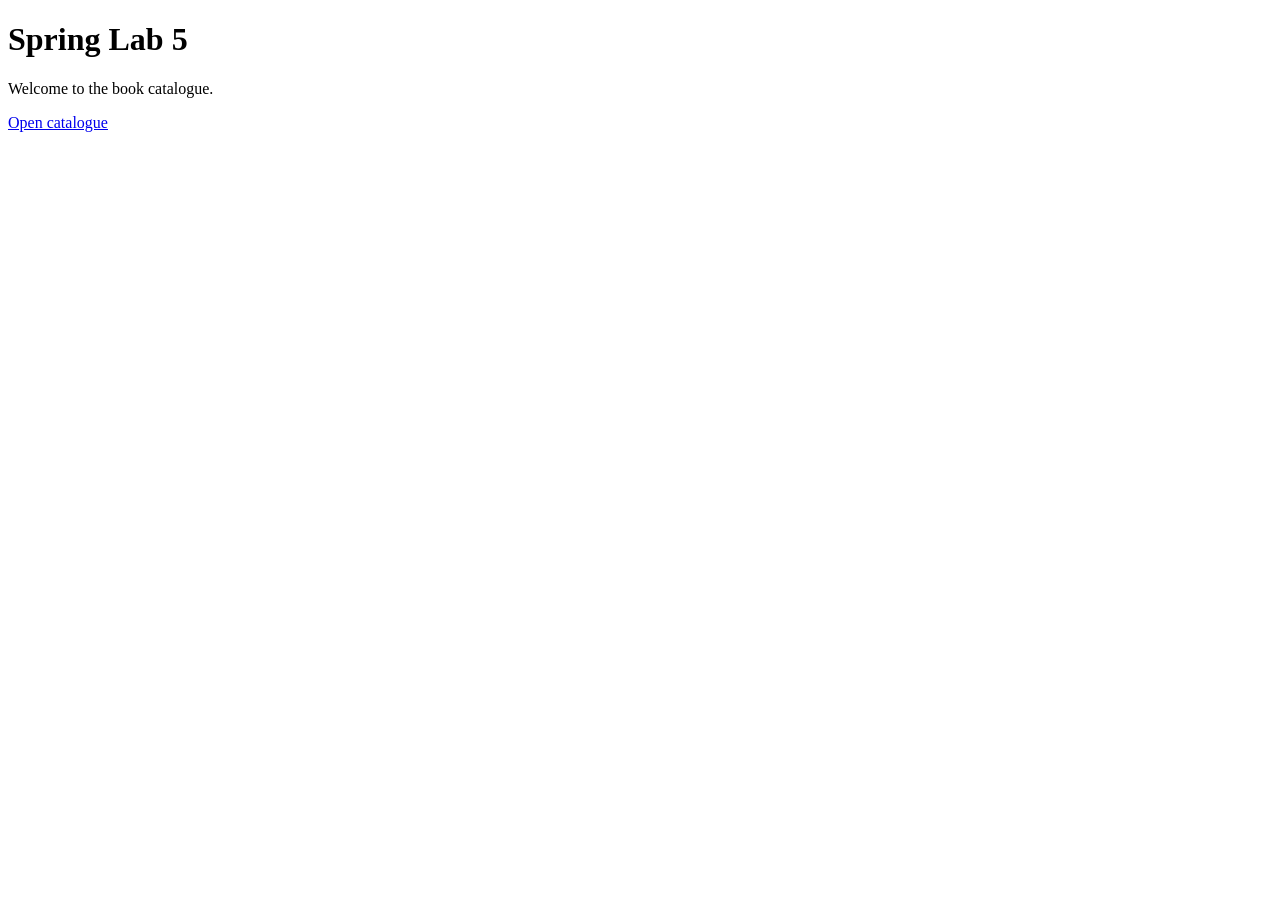
<file: src/main/resources/static/index.html>
<!DOCTYPE html>
<html>
<head>
    <meta charset="UTF-8">
    <title>Book Catalogue</title>
</head>
<body>
<h1>Spring Lab 5</h1>
<p>Welcome to the book catalogue.</p>
<a href="/books">Open catalogue</a>
</body>
</html>
</file>
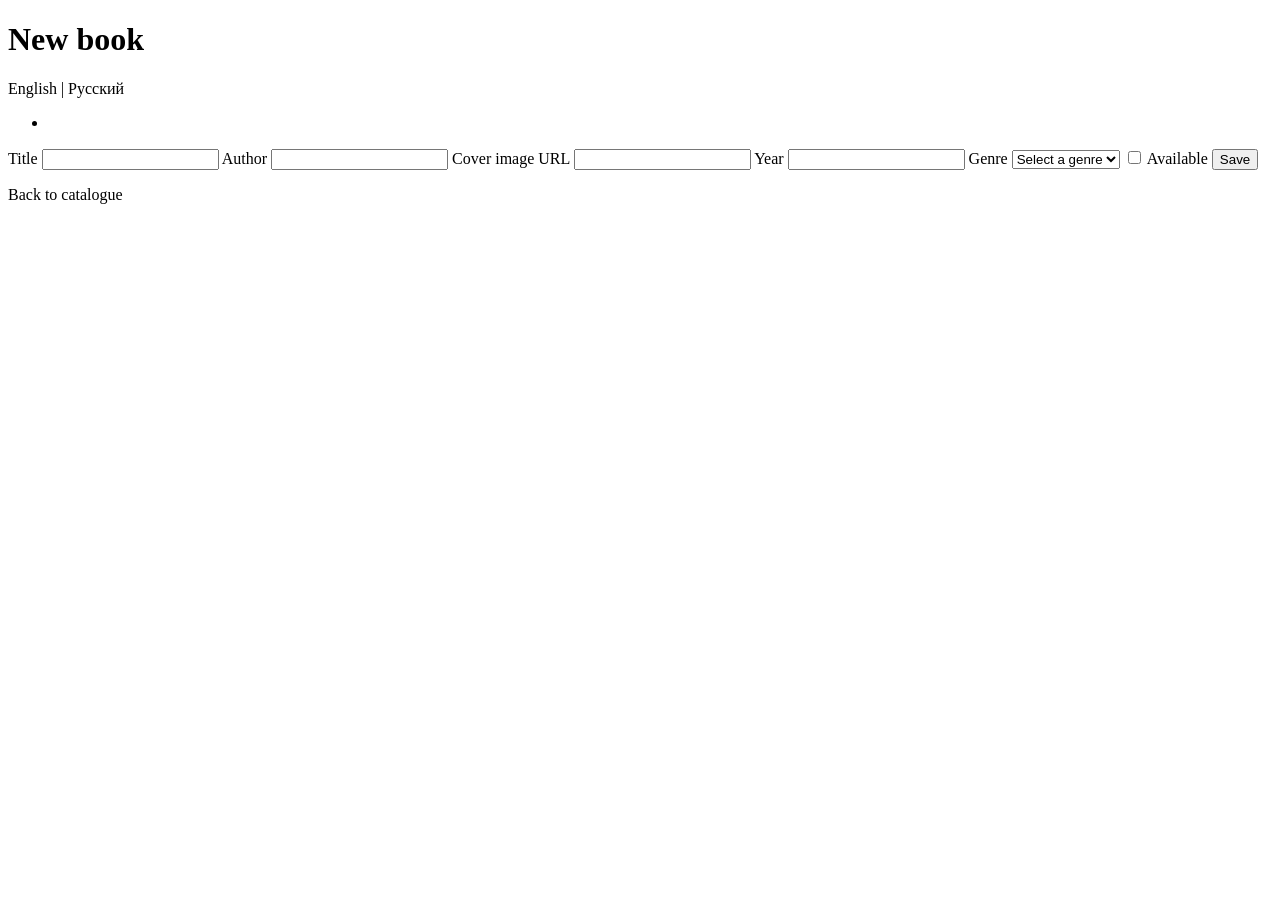
<file: src/main/resources/templates/books/form.html>
<!DOCTYPE html>
<html xmlns:th="http://www.thymeleaf.org">
<head>
    <meta charset="UTF-8">
    <title th:text="#{book.new}">New book</title>
    <link rel="stylesheet" th:href="@{/css/app.css}">
</head>
<body>
<h1 th:text="#{book.new}">New book</h1>

<p>
    <a th:href="@{/books/new(lang='en')}">English</a> |
    <a th:href="@{/books/new(lang='ru')}">Русский</a>
</p>

<form class="book-form"
      th:action="@{/books}"
      th:object="${form}"
      method="post">

    <div class="alert" th:if="${#fields.hasAnyErrors()}">
        <ul>
            <li th:each="e : ${#fields.allErrors()}" th:text="${e}"></li>
        </ul>
    </div>

    <label for="title" th:text="#{book.title}">Title</label>
    <input id="title" type="text" th:field="*{title}"
           th:errorclass="is-invalid">
    <span class="error" th:errors="*{title}"></span>

    <label for="author" th:text="#{book.author}">Author</label>
    <input id="author" type="text" th:field="*{author}"
           th:errorclass="is-invalid">
    <span class="error" th:errors="*{author}"></span>

    <label for="coverUrl" th:text="#{book.cover.url}">Cover image URL</label>
    <input id="coverUrl" type="text" th:field="*{coverUrl}"
           th:errorclass="is-invalid">
    <span class="error" th:errors="*{coverUrl}"></span>

    <label for="year" th:text="#{book.year}">Year</label>
    <input id="year" type="number" th:field="*{year}"
           th:errorclass="is-invalid">
    <span class="error" th:errors="*{year}"></span>

    <label for="genre" th:text="#{book.genre}">Genre</label>
    <select id="genre" th:field="*{genre}" th:errorclass="is-invalid">
        <option value="" th:text="#{form.chooseGenre}">Select a genre</option>
        <option th:each="g : ${genres}"
                th:value="${g}"
                th:text="${g}"></option>
    </select>
    <span class="error" th:errors="*{genre}"></span>

    <label>
        <input type="checkbox" th:field="*{available}">
        <span th:text="#{form.available}">Available</span>
    </label>

    <button type="submit" th:text="#{form.submit}">Save</button>
</form>

<p>
    <a th:href="@{/books}" th:text="#{form.back}">Back to catalogue</a>
</p>
</body>
</html>
</file>
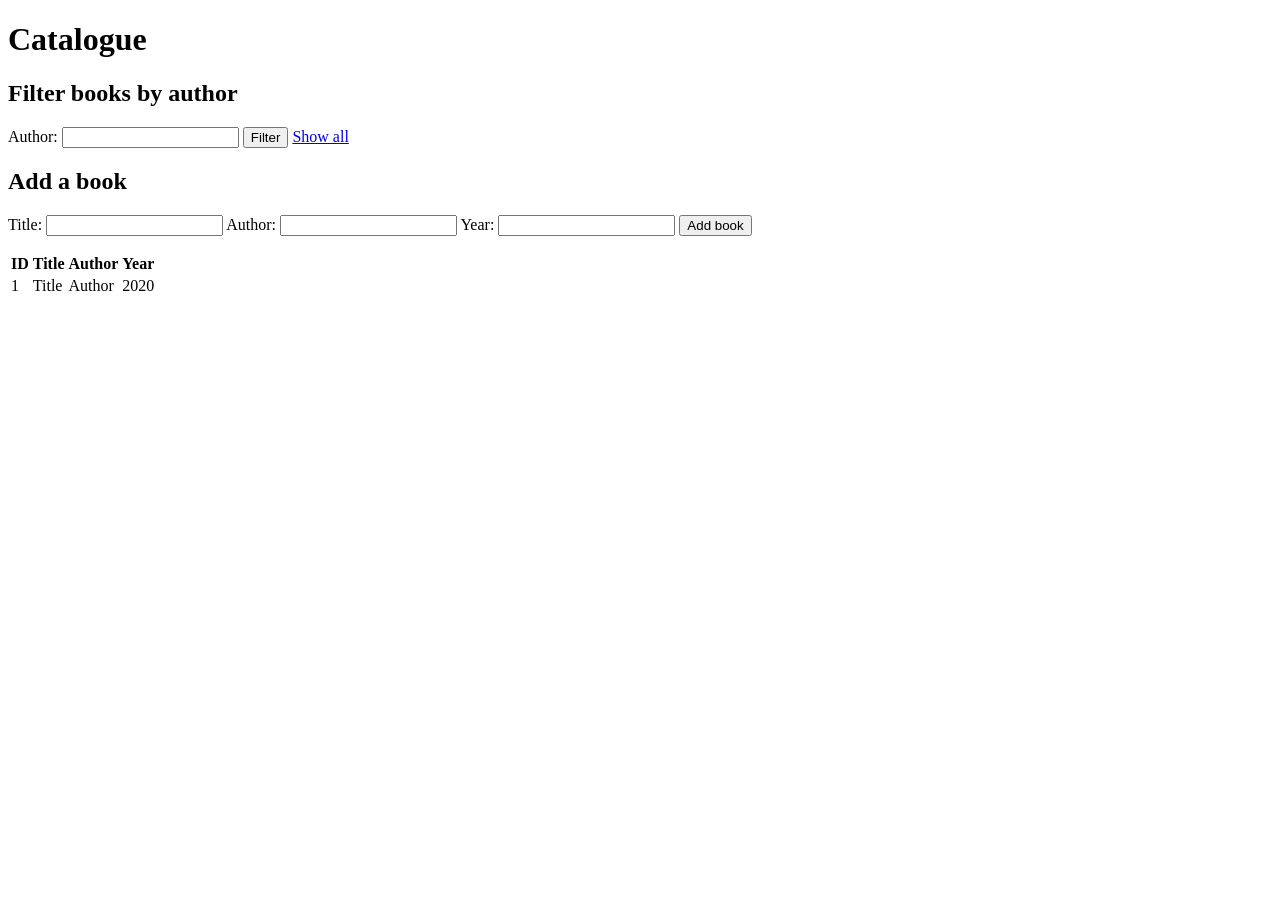
<file: src/main/resources/templates/books/list.html>
<!DOCTYPE html>
<html xmlns:th="http://www.thymeleaf.org">
<head>
    <meta charset="UTF-8">
    <title th:text="${title}">Catalogue</title>
    <link rel="stylesheet" th:href="@{/css/app.css}">
</head>
<body>
<h1 th:text="${title}">Catalogue</h1>

<h2>Filter books by author</h2>
<form action="/books" method="get">
    <label>
        Author:
        <input type="text" name="author">
    </label>
    <button type="submit">Filter</button>
    <a href="/books">Show all</a>
</form>

<h2>Add a book</h2>
<form action="/books" method="post">
    <label>
        Title:
        <input type="text" name="title" required>
    </label>
    <label>
        Author:
        <input type="text" name="author" required>
    </label>
    <label>
        Year:
        <input type="number" name="year" required>
    </label>
    <button type="submit">Add book</button>
</form>

<p th:if="${message}" class="flash" th:text="${message}"></p>

<table>
    <thead>
    <tr>
        <th>ID</th>
        <th>Title</th>
        <th>Author</th>
        <th>Year</th>
    </tr>
    </thead>
    <tbody>
    <tr th:each="book : ${books}">
        <td th:text="${book.id}">1</td>
        <td th:text="${book.title}">Title</td>
        <td th:text="${book.author}">Author</td>
        <td th:text="${book.year}">2020</td>
    </tr>
    </tbody>
</table>
</body>
</html>
</file>
